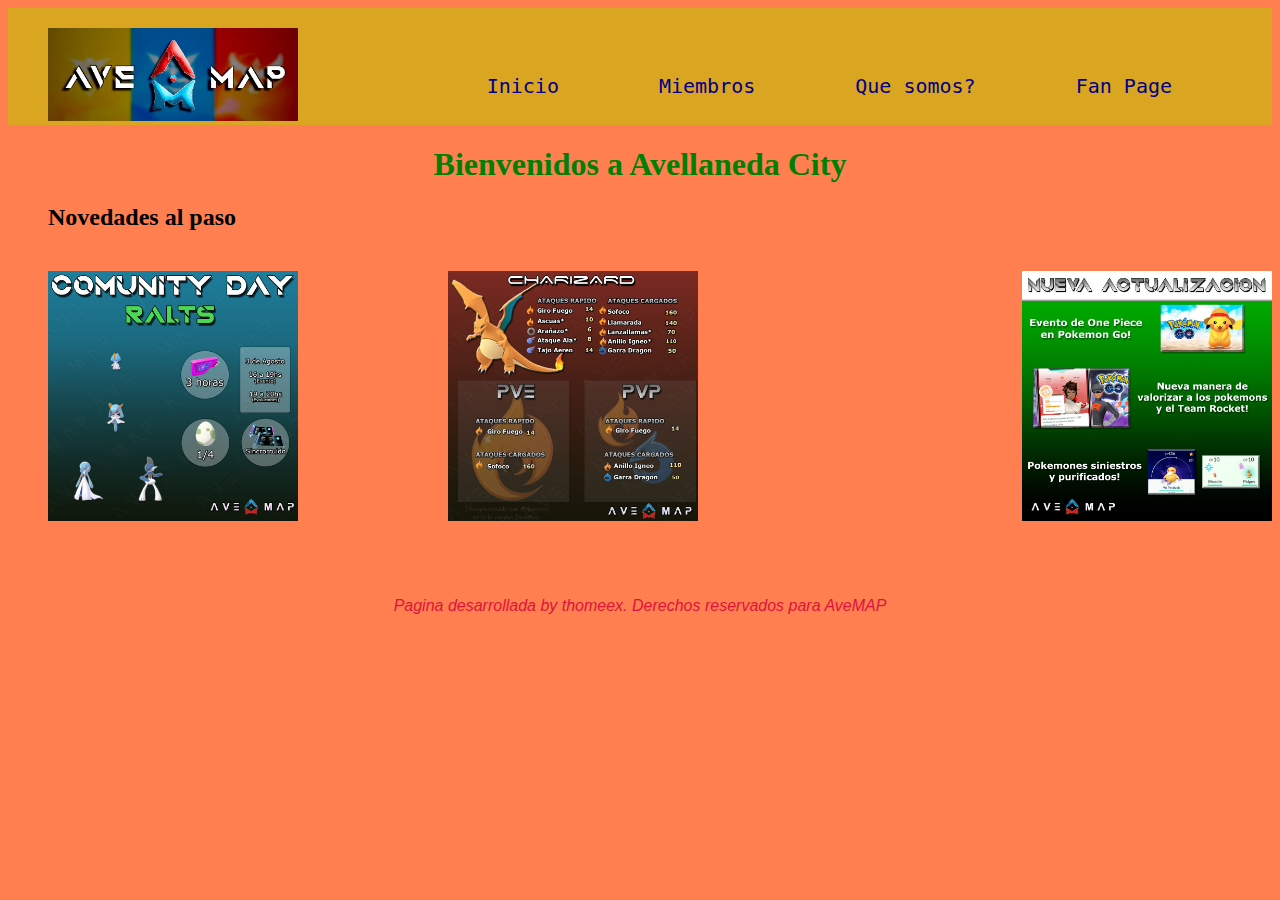
<file: Wiki/index.html>
<!DOCTYPE html>
<html lang="es">
  <head>
    <meta charset="UTC-3" />
    <meta name="viewport" content="width=device-width, initial-scale=1.0" />
    <meta http-equiv="X-UA-Compatible" content="ie=edge" />
    <title>AveCity 2.0</title>
    <link rel="stylesheet" href="estilos.css" />
  </head>

  <body>
    <header>
      <img src="imagenes/portada.jpg" alt="Portada" />

      <nav>
        <ul>
          <li><a href="index.html">Inicio</a></li>
          <li><a href="miembros.html">Miembros</a></li>
          <li><a href="quesomos.html">Que somos?</a></li>
          <li><a target="_blank" href="https://www.facebook.com/avemap">Fan Page</a>
          </li>
        </ul>
      </nav>
    </header>
    <h1 name="Bienvenidos">Bienvenidos a Avellaneda City</h1>
    <h2>Novedades al paso</h2>
    <img class="ralts" src="imagenes/ralts.jpg" alt="Comunity day Ralts" />
    <img
      class="charizard"
      src="imagenes/charizard.jpg"
      alt="Charizard Kit Habilidades"
    />
    <img
      class="actualizacion"
      src="imagenes/actualizacion.jpg"
      alt="Actualizacion Pokemon Oscuro"
    />
  </body>
  <br />
  <br />
  <br />
  <br />
  <br />
  <footer>
    Pagina desarrollada by thomeex. Derechos reservados para AveMAP
  </footer>
</html>
</file>
<file: Wiki/estilos.css>
img{
    width: 250px;
    margin-top: 20px;
    margin-left: 40px;
}
.ralts{
    width: 250px;
    float: left;
}
.charizard{
    width: 250px;
    margin-left: 150px;
}
.actualizacion{
    width: 250px;
    float: right;
}
li{
    float: left;
    list-style: none;
    padding: 0px;
    margin-top: 50px;
    margin-right: 100px;
}
nav{
    float: right;
}
a{
    text-decoration: none;
    font-family: monospace;
    color: darkblue;
    font-size: 20px;
}
li:hover a{
    color: black;
}
header{
    background-color: goldenrod;
}
body{
    background-color: coral;
}
h1{
    text-align: center;
    color: green;
}
h2{
    text-align: left;
    margin-left: 40px;
}
footer{
    text-align: center;
    color: crimson;
    font-family: sans-serif;
    font-style: oblique;
}
</file>
